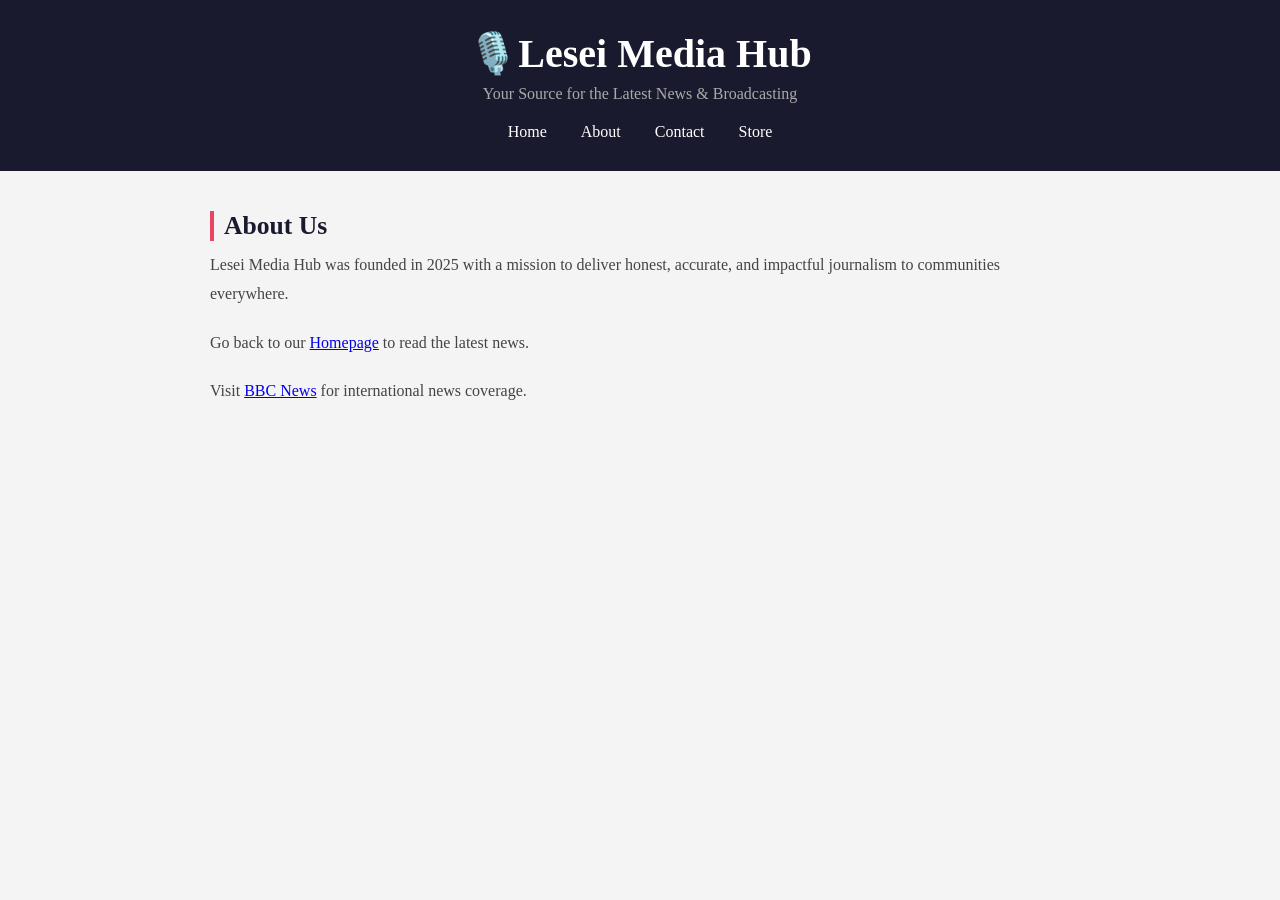
<file: about.html>
<!DOCTYPE html>
<html lang="en">
<head>
  <meta charset="UTF-8" />
  <title>About – Lesei Media Hub</title>
  <link rel="stylesheet" href="style.css" />
</head>
<body>

  <header>
    <h1>🎙️Lesei Media Hub</h1>
    <p class="tagline">Your Source for the Latest News & Broadcasting</p>
    <nav>
      <a href="index.html">Home</a>
      <a href="about.html">About</a>
      <a href="contact.html">Contact</a>
      <a href="store.html">Store</a>
    </nav>
  </header>

  <main>
    <h2>About Us</h2>
    <p>Lesei Media Hub was founded in 2025 with a mission to deliver honest, 
    accurate, and impactful journalism to communities everywhere.</p>

    <!-- INTERNAL LINK back to Home -->
    <p>Go back to our <a href="index.html">Homepage</a> to read the latest news.</p>

    <!-- EXTERNAL LINK to a news website -->
    <p>Visit <a href="https://www.bbc.com/news" target="_blank">BBC News</a> 
    for international news coverage.</p>
  </main>

</body>
</html>
</file>
<file: style.css>
* {
  margin: 0;
  padding: 0;
  box-sizing: border-box;
}

body {
  font-family: 'Georgia', serif;
  background-color: #f4f4f4;
  color: #222;
}

/* HEADER */
header {
  background-color: #1a1a2e;
  color: white;
  padding: 30px 20px;
  text-align: center;
}

header h1 {
  font-size: 2.5em;
  margin-bottom: 8px;
}

.tagline {
  font-size: 1em;
  color: #aaa;
  margin-bottom: 20px;
}

/* NAVIGATION */
nav {
  margin-top: 10px;
}

nav a {
  color: white;
  text-decoration: none;
  margin: 0 15px;
  font-size: 1em;
  border-bottom: 2px solid transparent;
  transition: border 0.3s;
}

nav a:hover {
  border-bottom: 2px solid #e94560;
}

/* MAIN CONTENT */
main {
  max-width: 900px;
  margin: 40px auto;
  padding: 0 20px;
}

main h2 {
  font-size: 1.6em;
  color: #1a1a2e;
  margin: 30px 0 10px;
  border-left: 4px solid #e94560;
  padding-left: 10px;
}

main p {
  font-size: 1em;
  line-height: 1.8;
  margin-bottom: 20px;
  color: #444;
}

/* IMAGE */
img {
  width: 100%;
  border-radius: 8px;
  margin-top: 20px;
}

/* FOOTER */
footer {
  background-color: #1a1a2e;
  color: #aaa;
  text-align: center;
  padding: 20px;
  margin-top: 60px;
  font-size: 0.9em;
}
/* SOCIAL MEDIA LINKS */
.social-links {
  margin-top: 15px;
  display: flex;
  justify-content: center;
  gap: 20px;
  flex-wrap: wrap;
}

.social-links a {
  color: #ffffff;
  text-decoration: none;
  font-size: 1em;
  padding: 8px 15px;
  border: 1px solid #e94560;
  border-radius: 20px;
  transition: background 0.3s;
}

.social-links a:hover {
  background-color: #e94560;
  color: white;
}
/* BOOKING FORM */
.booking-form {
  background: white;
  padding: 30px;
  border-radius: 10px;
  box-shadow: 0 2px 10px rgba(0,0,0,0.1);
  margin-top: 20px;
}

.form-group {
  margin-bottom: 20px;
}

.form-group label {
  display: block;
  font-weight: bold;
  margin-bottom: 6px;
  color: #1a1a2e;
}

.form-group input,
.form-group select,
.form-group textarea {
  width: 100%;
  padding: 10px 15px;
  border: 1px solid #ccc;
  border-radius: 6px;
  font-size: 1em;
  font-family: Georgia, serif;
}

.form-group input:focus,
.form-group select:focus,
.form-group textarea:focus {
  outline: none;
  border-color: #e94560;
}

button {
  background-color: #e94560;
  color: white;
  padding: 12px 30px;
  border: none;
  border-radius: 6px;
  font-size: 1em;
  cursor: pointer;
  transition: background 0.3s;
}

button:hover {
  background-color: #c73652;
}

/* CONTACT DETAILS */
.contact-details {
  background: white;
  padding: 20px 30px;
  border-radius: 10px;
  box-shadow: 0 2px 10px rgba(0,0,0,0.1);
  margin-top: 20px;
  line-height: 2;
}

h3 {
  color: #e94560;
  margin: 25px 0 8px;
  font-size: 1.2em;
}
.store-grid {
  display: grid;
  grid-template-columns: repeat(auto-fit, minmax(250px, 1fr));
  gap: 20px;
  margin-top: 20px;
}

.product-card {
  background: white;
  border-radius: 10px;
  padding: 15px;
  box-shadow: 0 2px 10px rgba(0,0,0,0.1);
  text-align: center;
}

.product-card img {
  width: 100%;
  height: 180px;
  object-fit: cover;
  border-radius: 8px;
}

.price {
  color: #e94560;
  font-size: 1.2em;
  font-weight: bold;
  margin: 10px 0;
}
</file>
